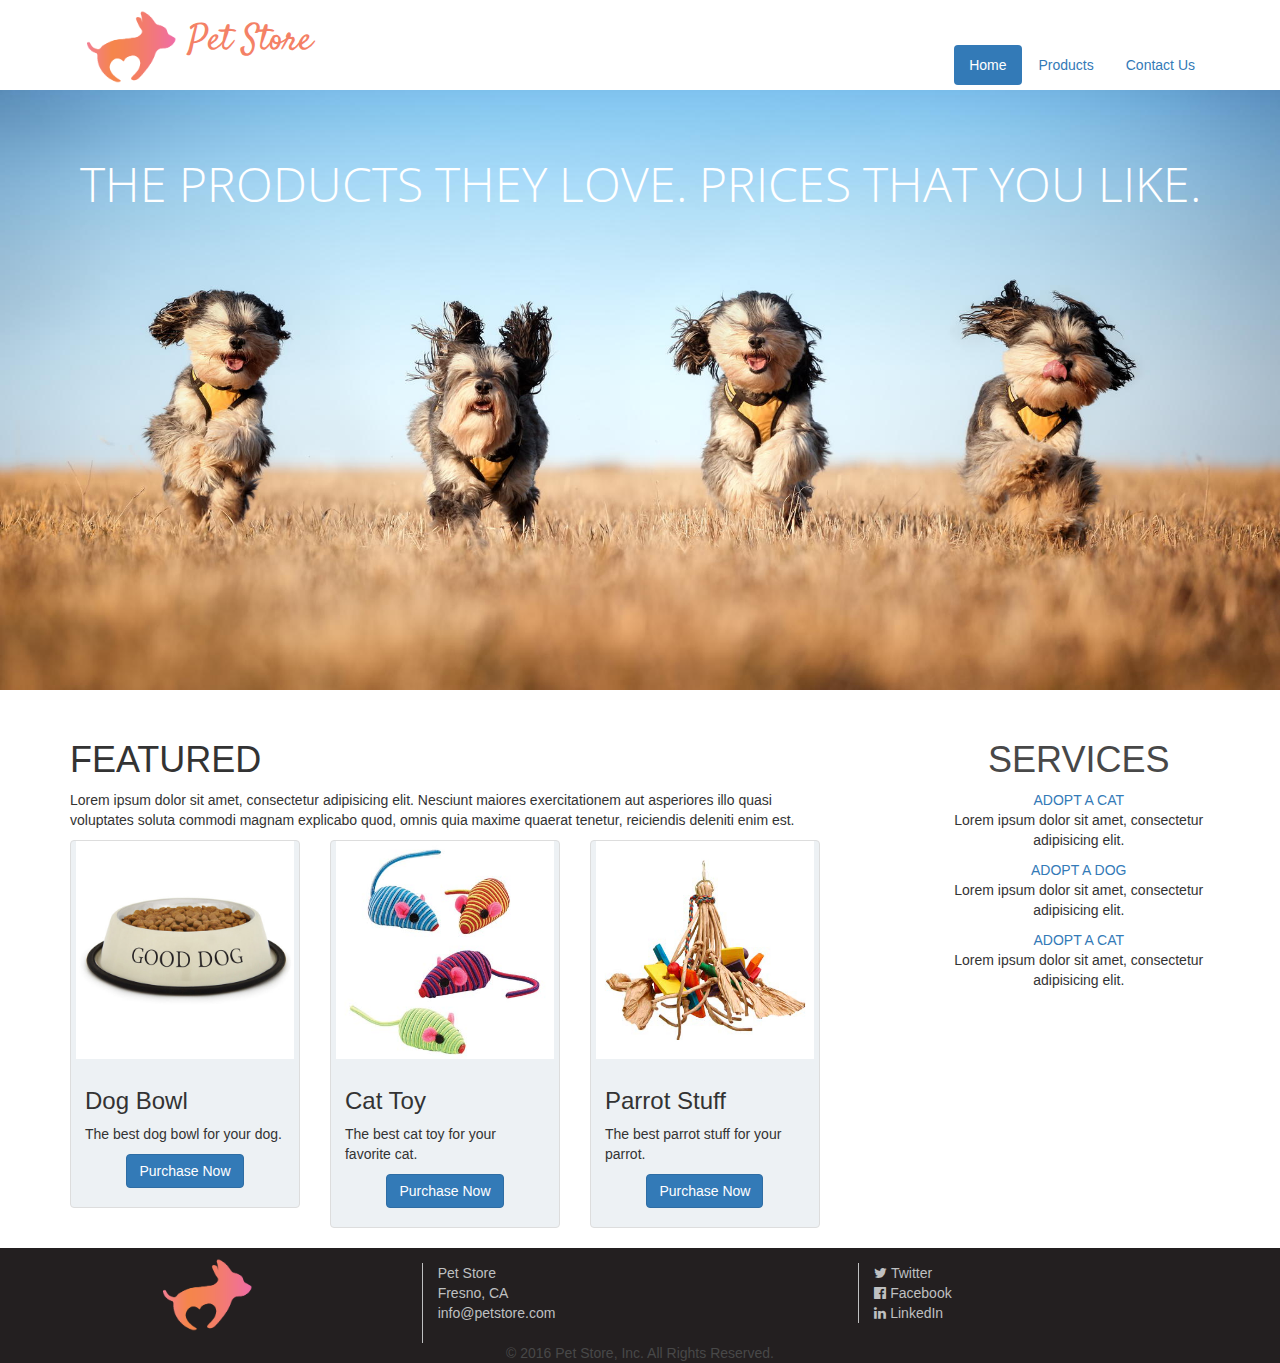
<file: index.html>
<html lang="en">
<head>
	<meta charset="UTF-8">
	<meta name="viewport" content="width=device-width, initial-scale=1.0">
	<title>Pet Store</title>
	<link rel="stylesheet" href="css/bootstrap.min.css">
	<link rel="stylesheet" href="css/font-awesome.min.css">
	<link rel="stylesheet" href="css/styles.css">
<!--Google Fonts-->
	<link href='https://fonts.googleapis.com/css?family=Satisfy' rel='stylesheet' type='text/css'>
	<link href='https://fonts.googleapis.com/css?family=Open+Sans:400,700,300' rel='stylesheet' type='text/css'>
</head>

<body>
	<div class="container-fluid">
		<div class="container header">
			<img src="img/petstore_logo.png" alt="Pet Store Logo" class="logo">
      <h1 class="logo-text">Pet Store</h1>
			<ul class="nav nav-pills pull-right">

			 <li role="presentation" class="active"><a href="index.html">Home</a></li>
	     <li role="presentation"><a href="#">Products</a></li>
	     <li role="presentation"><a href="contact.html">Contact Us</a></li>
	    </ul>
		</div>


<!--End Header-->
<div class="jumbotron">
  <div class="container">
	<h1 class="text-center">The products they love. Prices that you like.</h1>
  </div>
</div><!--END Jumbotron-->

<!--Start FEATURED-->
  <div class="container featured">
	  <div class="row">
     <div class="col-sm-8">
     		<div class="row">
          <div class="col-sm-12">
			   <h1>FEATURED</h1>
		     <p class="block"> Lorem ipsum dolor sit amet, consectetur adipisicing elit. Nesciunt maiores exercitationem aut asperiores illo quasi voluptates soluta commodi magnam explicabo quod, omnis quia maxime quaerat tenetur, reiciendis deleniti enim est.</p>
         </div>
        </div>

   <div class="row">
    <div class="col-sm-4">
	   <div class="thumbnail item">
	      <img src="img/product1.jpg" alt="Dog Bowl"/>
	       <div class="caption">
	        <h3>Dog Bowl</h3>
	        <p>The best dog bowl for your dog.</p>
	         <p class="button">
             <a href="#" class="btn btn-primary" role="button">Purchase Now</a> </p>
	      </div>
	   </div>
   </div>

   <div class="col-sm-4">
	   <div class="thumbnail item">
	      <img src="img/product2.jpg" alt="mice"/>
	      <div class="caption">
	        <h3>Cat Toy</h3>
	        <p>The best cat toy for your favorite cat.</p>
	        <p class="button"><a href="#" class="btn btn-primary" role="button">Purchase Now</a> </p>
	      </div>
	   </div>
   </div>

   <div class="col-sm-4">
	   <div class="thumbnail item">
	      <img src="img/product3.jpg" alt="Parrot Stuff"/>
	      <div class="caption">
	        <h3>Parrot Stuff</h3>
	        <p>The best parrot stuff for your parrot.</p>
	        <p class="button"><a href="#" class="btn btn-primary" role="button">Purchase Now</a> </p>
	      </div>
	   </div>
  </div>

   </div><!--Close row-->
  </div><!--Close col-sm-8-->

<!--Start Services-->
		<div class="col-sm-offset-1 col-sm-3 services">

       <h1 class="text-center">SERVICES</h1>
       <a href="#">ADOPT A CAT</a>
       <p>Lorem ipsum dolor sit amet, consectetur adipisicing elit.</p>
       <a href="#">ADOPT A DOG</a>
       <p>Lorem ipsum dolor sit amet, consectetur adipisicing elit.</p>
       <a href="#">ADOPT A CAT</a>
       <p>Lorem ipsum dolor sit amet, consectetur adipisicing elit.</p>
    </div><!--Services-->

	 </div>

 </div><!--Container Featured-->

 <!--FOOTER-->
  <footer>
    <div class="row">
     <div class="col-sm-4">
        <img class="logo center-block" src="img/petstore_logo.png" alt="Pet Store Logo"/>
			</div>


     <div class="col-sm-4 sm">
       <address>
         <a href="#" style="text-decoration: none">Pet Store<br>
					           Fresno, CA<br></a>
				 <a href="#">info@petstore.com</a>
      </address>
    </div>

 <!--Start Social Media-->
  <div class="col-sm-4 sm">
     <a href="https://twitter.com/BarbuRoo" target="_blank">
		  <i class="fa fa-twitter" aria-hidden="true"></i>    Twitter</a><br>

	 		<a href="facebook.com" target="_blank">
			<i class="fa fa-facebook-official" aria-hidden="true"></i>      Facebook</a><br>

			<a href="https://www.linkedin.com/in/barbsingleton" target="_blank">
		  <i class="fa fa-linkedIn" aria-hidden="true"></i>  LinkedIn</a>
  </div>
	</div>
	<div class="row">
   <div class="col-sm-12">
    <div class="text-center">&copy; 2016 Pet Store, Inc. All Rights Reserved.</div>
  </div>
	</div>
</footer><!--End Footer-->

 </div>
	<!-- scripts -->
  <script src="https://ajax.googleapis.com/ajax/libs/jquery/1.11.3/jquery.min.js"></script>
	<script src="js/bootstrap.min.js"></script>
</body>
</html>
</file>
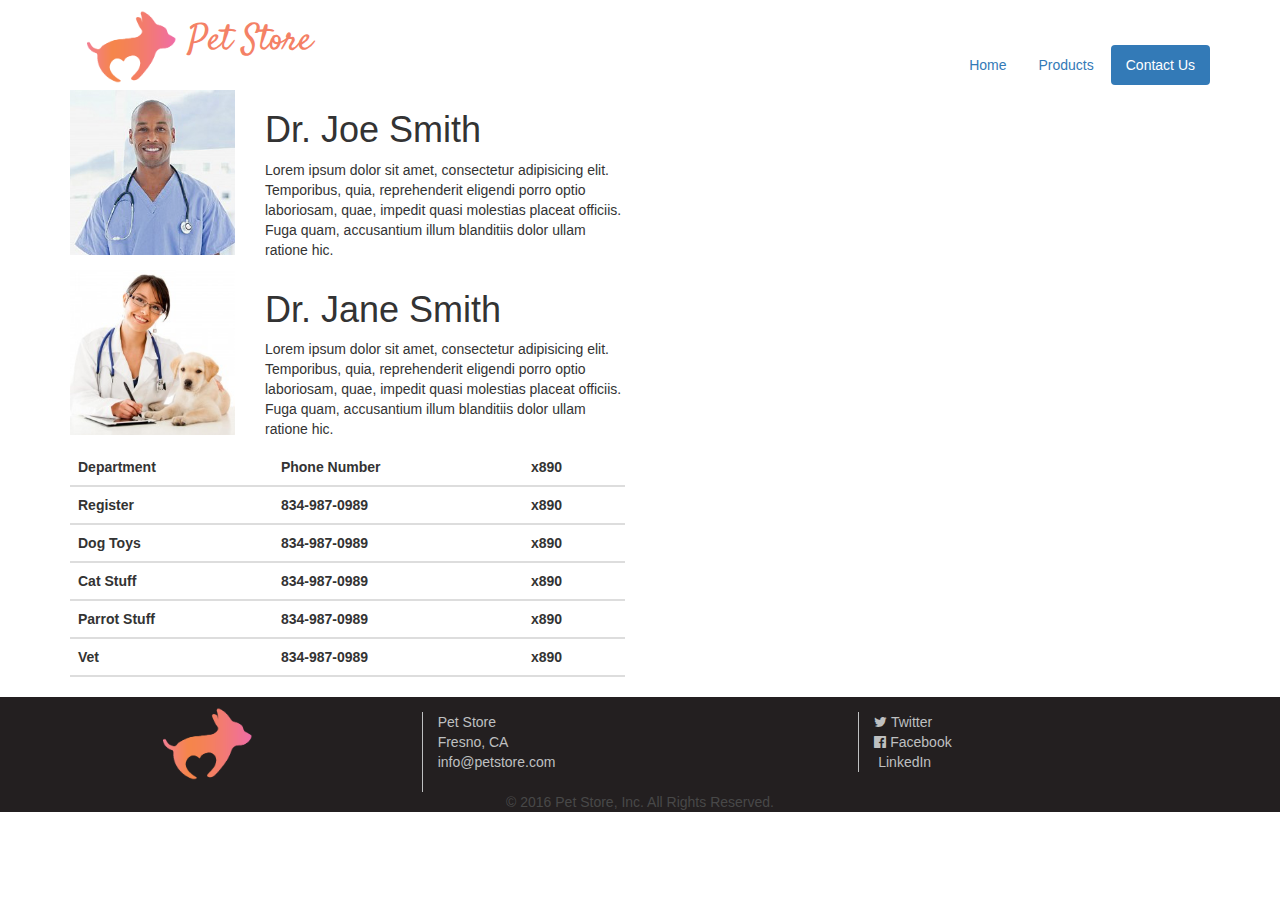
<file: contact.html>
<!DOCTYPE html>
<html lang="en">
<head>
<meta charset="UTF-8">
<meta name="viewport" content="width=device-width, initial-scale=1.0">
<title>Contact Us</title>
<link rel="stylesheet" href="css/bootstrap.min.css">
<link rel="stylesheet" href="css/font-awesome.min.css">
<link rel="stylesheet" href="css/styles.css">

<!--Google Fonts-->
<link href='https://fonts.googleapis.com/css?family=Satisfy' rel='stylesheet' type='text/css'>
<link href='https://fonts.googleapis.com/css?family=Open+Sans:400,700,300' rel='stylesheet' type='text/css'
</head>

<body>
<div class="container-fluid">
  <div class="container header">
    <img src="img/petstore_logo.png" alt="Pet Store Logo" class="logo" />
    <h1 class="logo-text">Pet Store</h1>
    <ul class="nav nav-pills pull-right">
     <li role="presentation" ><a href="index.html">Home</a></li>
     <li role="presentation"><a href="#">Products</a></li>
     <li role="presentation" class="active"><a href="contact.html">Contact Us</a></li>
    </ul>
  </div>


<!--End Header-->
  <div class="container content">
   <div class="row">
    <div class="col-sm-6">
      <div class="row">
         <div class="col-sm-4">
          <img src="img/doctor1.jpg" alt="Joe Smith" class="joe img-responsive">
        </div>
        <div class="col-sm-8">
          <h1>Dr. Joe Smith</h1>
            <p>Lorem ipsum dolor sit amet, consectetur adipisicing elit. Temporibus, quia, reprehenderit eligendi porro optio laboriosam, quae, impedit quasi molestias placeat officiis. Fuga quam, accusantium illum blanditiis dolor ullam ratione hic.</p>
        </div>
      </div><!--End Joe Smith -->
      <div class="row">
         <div class="col-sm-4">
          <img src="img/doctor2.jpg" alt="Joe Smith" class="joe img-responsive">
        </div>
        <div class="col-sm-8">
          <h1>Dr. Jane Smith</h1>
            <p>Lorem ipsum dolor sit amet, consectetur adipisicing elit. Temporibus, quia, reprehenderit eligendi porro optio laboriosam, quae, impedit quasi molestias placeat officiis. Fuga quam, accusantium illum blanditiis dolor ullam ratione hic.</p>
        </div>
      </div><!--End Jane Smith -->
    </div><!--End Vet Team-->

      <div class="col-sm-offset-1 col-sm-5">
        <iframe src="https://www.google.com/maps/embed?pb=!1m18!1m12!1m3!1d3197.6042401463033!2d-119.78796568487783!3d36.73206497996261!2m3!1f0!2f0!3f0!3m2!1i1024!2i768!4f13.1!3m3!1m2!1s0x80945e26d4f5cb43%3A0xe56ff4273de1051!2s700+Van+Ness+Ave%2C+Fresno%2C+CA+93721!5e0!3m2!1sen!2sus!4v1461294680033" width="500" height="350" frameborder="0" style="border:0" allowfullscreen></iframe>
      </div><!--End Map-->
    </div>
  </div><!--End Content Section-->
   <div class="container">
    <div class="row">
      <div class="col-sm-6">
        <table class="table">
          <thead>
           <tr>
             <th>Department</th>
             <th>Phone Number</th>
             <th>x890</th>
           </tr>

           <tr>
             <th>Register</th>
             <th>834-987-0989</th>
             <th>x890</th>
           </tr>

           <tr>
             <th>Dog Toys</th>
             <th>834-987-0989</th>
             <th>x890</th>
           </tr>

           <tr>
             <th>Cat Stuff</th>
             <th>834-987-0989</th>
             <th>x890</th>
           </tr>

           <tr>
             <th>Parrot Stuff</th>
             <th>834-987-0989</th>
             <th>x890</th>
           </tr>

           <tr>
             <th>Vet</th>
             <th>834-987-0989</th>
             <th>x890</th>
           </tr>
          </thead>


        </table>

      </div>


    </div>

   </div>
   <!--FOOTER-->
    <footer>
      <div class="row">
       <div class="col-sm-4">
          <img class="logo center-block" src="img/petstore_logo.png" alt="Pet Store Logo"/>
        </div>


       <div class="col-sm-4 sm">
         <address>
           <a href="#" style="text-decoration: none">Pet Store<br>
                       Fresno, CA<br></a>
           <a href="#">info@petstore.com</a>
        </address>
      </div>

   <!--Start Social Media-->
    <div class="col-sm-4 sm">
       <a href="twitter.com" target="_blank">
        <i class="fa fa-twitter" aria-hidden="true"></i>    Twitter</a><br>

        <a href="facebook.com" target="_blank">
        <i class="fa fa-facebook-official" aria-hidden="true"></i>      Facebook</a><br>

        <a href="linkedin.com" target="_blank">
        <i class="fa fa-linkedIn" aria-hidden="true"></i>  LinkedIn</a>
    </div>
    </div>
    <div class="row">
     <div class="col-sm-12">
      <div class="text-center">&copy; 2016 Pet Store, Inc. All Rights Reserved.</div>
    </div>
    </div>
   </footer><!--End Footer-->

</div><!--End Container-fluid-->
<!-- scripts -->
<script src="https://ajax.googleapis.com/ajax/libs/jquery/1.11.3/jquery.min.js"></script>
<script src="js/bootstrap.min.js"></script>
</body>
</html>
</file>
<file: css/styles.css>
.container-fluid {
  padding:0;
}

.logo {
  max-height: 90px;
}
.logo-text{
  display: inline;
  font-family: 'Satisfy', cursive;
  color: #F48166;
}
.nav-pills>li{
  padding-top: 45px;
}

/*.nav-pills>li.active>a,
.nav-pills>li.active>a:focus,
.nav-pills>li.active>a:hover {
  background-color:#F48166;
  display: inline;
}*/

.jumbotron {
  background-image: url('../img/hero.jpg');
  background-position: center;
  min-height: 600px;
  background-repeat: no-repeat;
  border-radius: 0px !important;
  background-size: cover;
}

.jumbotron h1 {
   color:#fff;
   font-family: 'Open Sans', sans-serif;
   font-weight:300;
   font-size: 48px;
   text-transform: uppercase;
}
.block{
  display: inline-block;
}
.item {
  padding: 0 5px;
}

.thumbnail {
  background-color:#edf1f4;
}
.button{
  text-align: center;
}

.services{
  text-align: center;
}
footer{
  background-color:#231f20;
}
footer img{
  max-height: 90px;
}

.sm{
  margin-top: 15px;
  border-left: 1.5px solid #BFC0C1;
}
.sm a{
  color: #BFC0C1;

}

.text-center{
  text-align: center;
  color:#484848;
}
</file>
